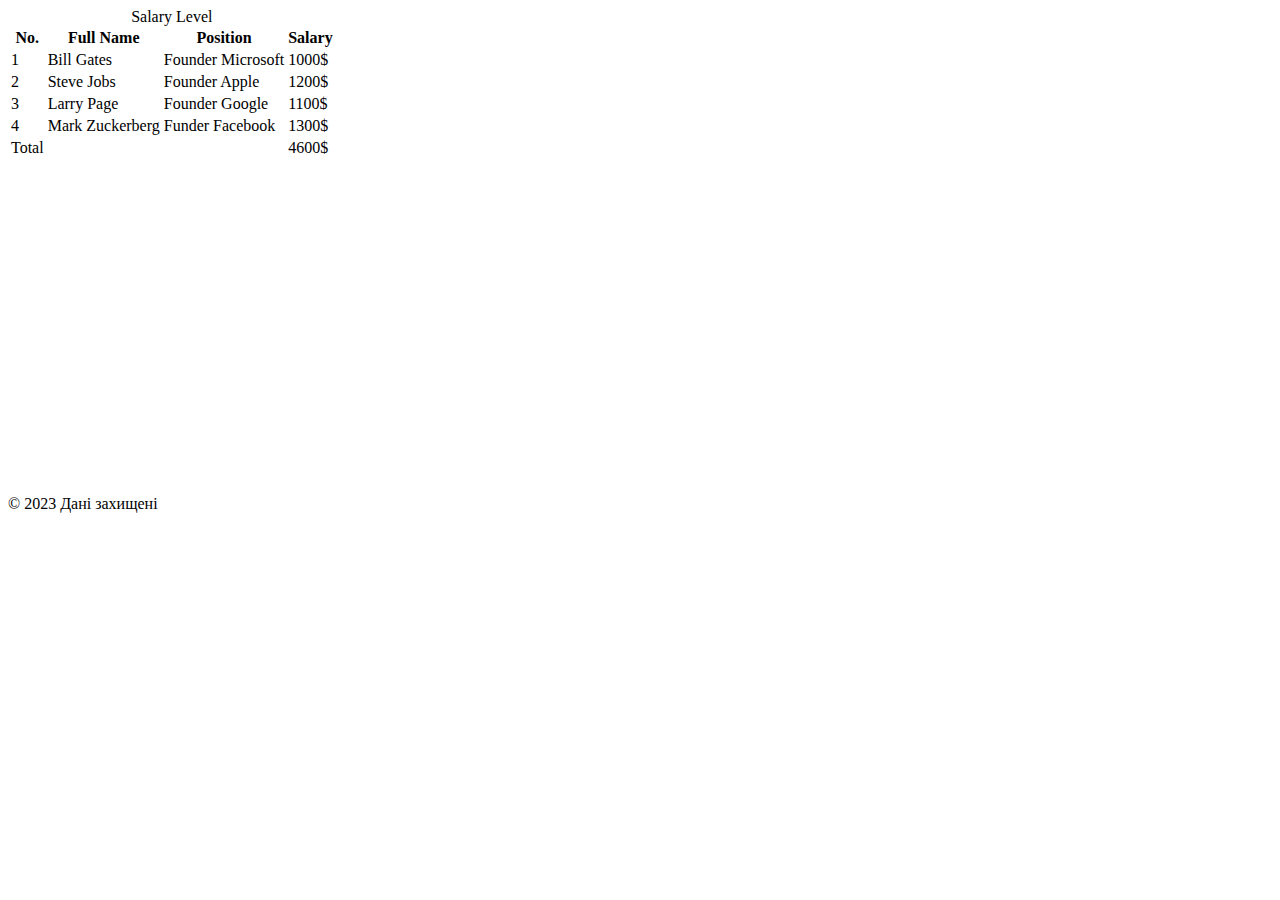
<file: table test.html>
<!DOCTYPE html>
<html lang="en">
  <head>
    <meta charset="UTF-8" />
    <meta name="viewport" content="width=device-width, initial-scale=1.0" />
    <title>Table tets</title>
  </head>
  <body>
    <!-- Test table -->
    <table>
      <caption>
        Salary Level
      </caption>
      <thead>
        <tr>
          <th>No.</th>
          <th>Full Name</th>
          <th>Position</th>
          <th>Salary</th>
        </tr>
      </thead>
      <tbody>
        <tr>
          <td>1</td>
          <td>Bill Gates</td>
          <td>Founder Microsoft</td>
          <td>1000$</td>
        </tr>
        <tr>
          <td>2</td>
          <td>Steve Jobs</td>
          <td>Founder Apple</td>
          <td>1200$</td>
        </tr>
        <tr>
          <td>3</td>
          <td>Larry Page</td>
          <td>Founder Google</td>
          <td>1100$</td>
        </tr>
        <tr>
          <td>4</td>
          <td>Mark Zuckerberg</td>
          <td>Funder Facebook</td>
          <td>1300$</td>
        </tr>
      </tbody>
      <tfoot>
        <tr>
          <td>Total</td>
          <td></td>
          <td></td>
          <td>4600$</td>
        </tr>
      </tfoot>
    </table>
    <iframe
      width="560"
      height="315"
      src="https://www.youtube.com/embed/C0DPdy98e4c?si=08hc9MSmVImkYJTH"
      title="YouTube video player"
      frameborder="0"
      allow="accelerometer; autoplay; clipboard-write; encrypted-media; gyroscope; picture-in-picture; web-share"
      allowfullscreen
    ></iframe>
    <p>&copy; 2023 Дані захищені</p>
  </body>
</html>
</file>
